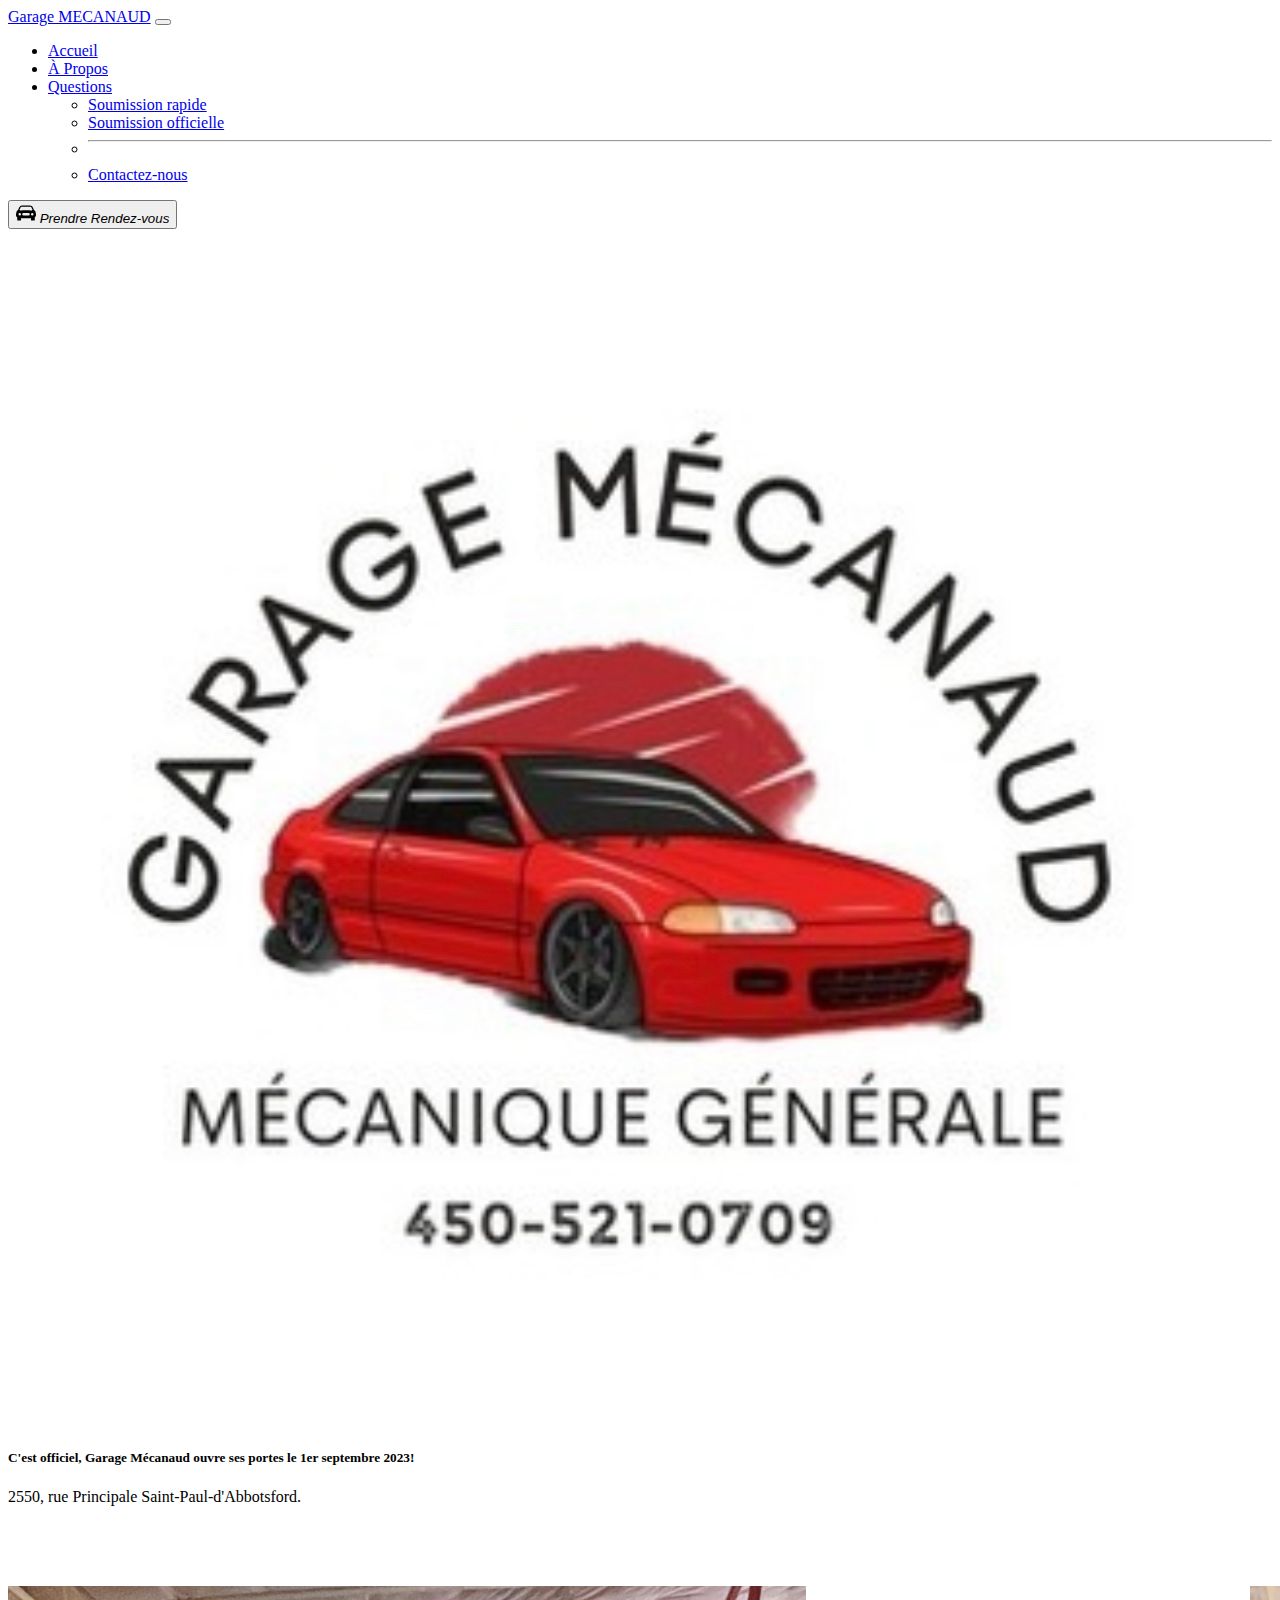
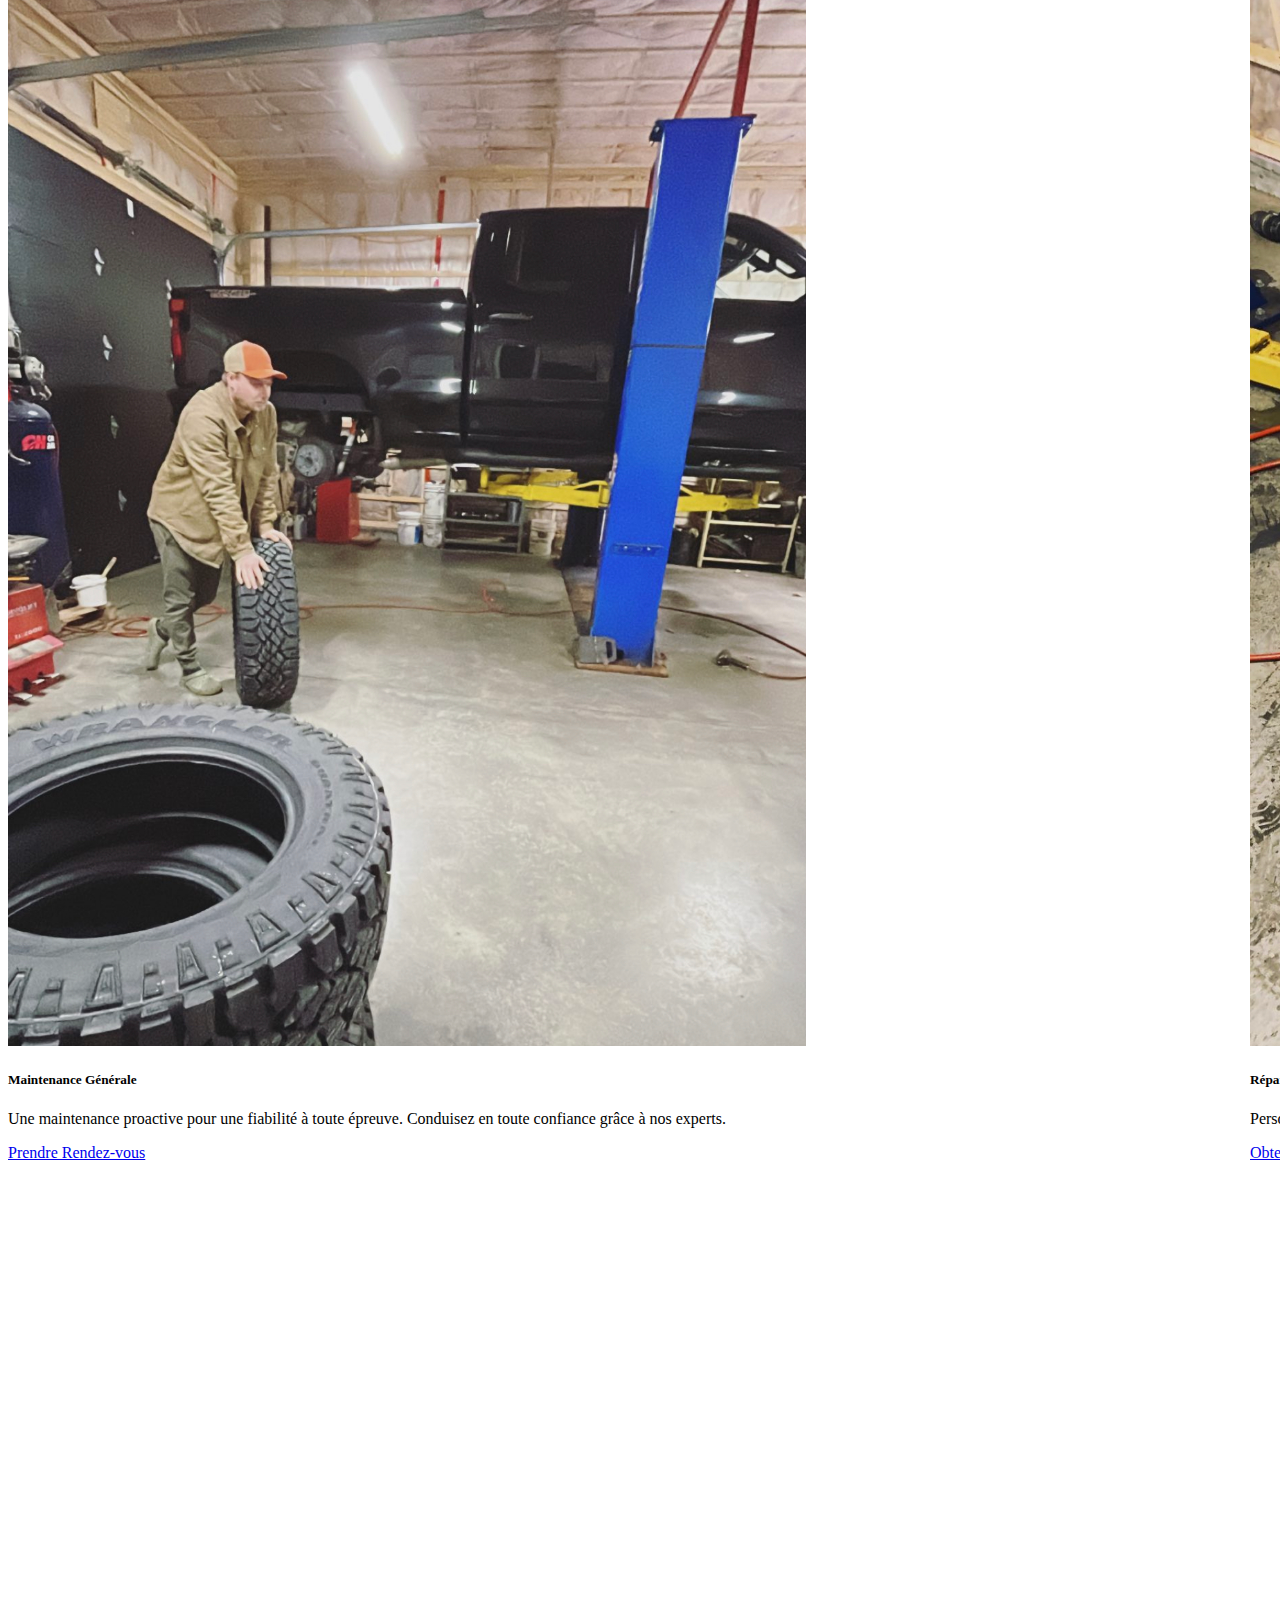
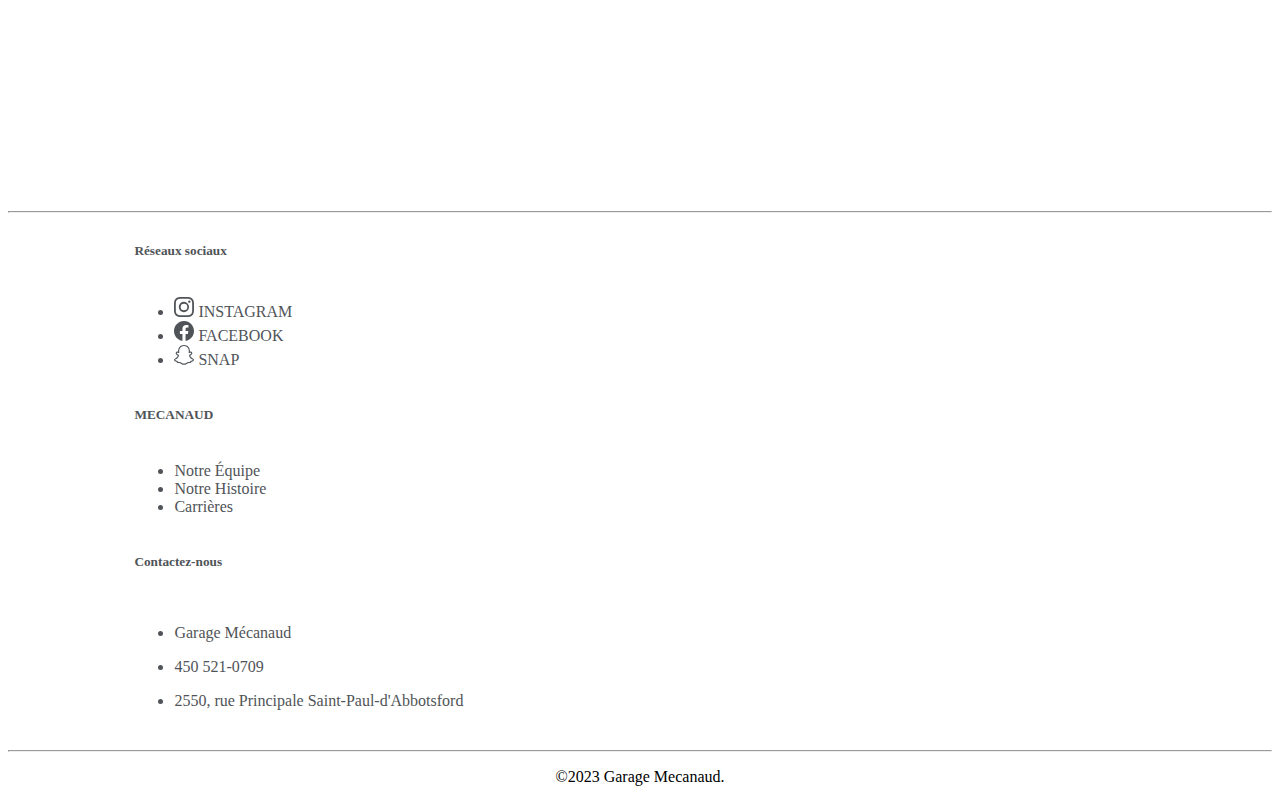
<file: template/index.html>
<!DOCTYPE html>
<html lang="en">
<head>
    <meta charset="UTF-8">
    <meta name="viewport" content="width=device-width, initial-scale=1.0">
    <title>Garage Mecanaud</title>
    <link href="https://cdn.jsdelivr.net/npm/bootstrap@5.3.0/dist/css/bootstrap.min.css" rel="stylesheet" integrity="sha384-9ndCyUaIbzAi2FUVXJi0CjmCapSmO7SnpJef0486qhLnuZ2cdeRhO02iuK6FUUVM" crossorigin="anonymous">
    <link rel="stylesheet" type="text/css" href="../static/stylesheet.css">

</head>
<body>
    <nav class="navbar navbar-expand-lg bg-body-tertiary">
        <div class="container-fluid">
          <a class="navbar-brand" href="#">Garage MECANAUD</a>
          <button class="navbar-toggler" type="button" data-bs-toggle="collapse" data-bs-target="#navbarSupportedContent" aria-controls="navbarSupportedContent" aria-expanded="false" aria-label="Toggle navigation">
            <span class="navbar-toggler-icon"></span>
          </button>
          <div class="collapse navbar-collapse" id="navbarSupportedContent">
            <ul class="navbar-nav me-auto mb-2 mb-lg-0">
              <li class="nav-item">
                <a class="nav-link active" aria-current="page" href="#">Accueil</a>
              </li>
              <li class="nav-item">
                <a class="nav-link" href="#">À Propos</a>
              </li>
              <li class="nav-item dropdown">
                <a class="nav-link dropdown-toggle" href="#" role="button" data-bs-toggle="dropdown" aria-expanded="false">
                    Questions
                </a>
                <ul class="dropdown-menu">
                  <li><a class="dropdown-item" href="#">Soumission rapide</a></li>
                  <li><a class="dropdown-item" href="#">Soumission officielle</a></li>
                  <li><hr class="dropdown-divider"></li>
                  <li><a class="dropdown-item" href="../template/contactus.html">Contactez-nous</a></li>
                </ul>
              </li>
            </ul>
            <form class="d-flex" role="search">
              <button class="btn btn-warning " type="submit"><i class="bi bi-car-front-fill"><svg xmlns="http://www.w3.org/2000/svg" width="20" height="20" fill="currentColor" class="bi bi-car-front-fill" viewBox="0 0 16 16">
                <path d="M2.52 3.515A2.5 2.5 0 0 1 4.82 2h6.362c1 0 1.904.596 2.298 1.515l.792 1.848c.075.175.21.319.38.404.5.25.855.715.965 1.262l.335 1.679c.033.161.049.325.049.49v.413c0 .814-.39 1.543-1 1.997V13.5a.5.5 0 0 1-.5.5h-2a.5.5 0 0 1-.5-.5v-1.338c-1.292.048-2.745.088-4 .088s-2.708-.04-4-.088V13.5a.5.5 0 0 1-.5.5h-2a.5.5 0 0 1-.5-.5v-1.892c-.61-.454-1-1.183-1-1.997v-.413a2.5 2.5 0 0 1 .049-.49l.335-1.68c.11-.546.465-1.012.964-1.261a.807.807 0 0 0 .381-.404l.792-1.848ZM3 10a1 1 0 1 0 0-2 1 1 0 0 0 0 2Zm10 0a1 1 0 1 0 0-2 1 1 0 0 0 0 2ZM6 8a1 1 0 0 0 0 2h4a1 1 0 1 0 0-2H6ZM2.906 5.189a.51.51 0 0 0 .497.731c.91-.073 3.35-.17 4.597-.17 1.247 0 3.688.097 4.597.17a.51.51 0 0 0 .497-.731l-.956-1.913A.5.5 0 0 0 11.691 3H4.309a.5.5 0 0 0-.447.276L2.906 5.19Z"/>
              </svg> Prendre Rendez-vous</i></button>
            </form>
          </div>
        </div>
      </nav>
      
    </div>
      
      <div class="container" style="padding-bottom: 5%;">
        <div class="row align-items-center">
          <div class="col-md-4">
            <img src="../picture/logo.jpeg" alt="black_truck" style="max-width: 100%; height: auto;">
          </div>
          <div class="col-md-8 d-flex flex-column align-items-center">
            <h5 class="text-center">C'est officiel, Garage Mécanaud ouvre ses portes le 1er septembre 2023!</h5>
            <p class="text-center">2550, rue Principale Saint-Paul-d'Abbotsford.</p>
          </div>
        </div>
      </div>


      <div class="container col-12">
        <div class="card_container d-flex flex-wrap">
          <div class="card d-flex flex-column justify-content-between col-12 col-md-9 col-lg-3">
            <img src="../picture/tire_time.jpeg" class="card-img-top img-thumbnail border rounded" alt="black_truck">
            <div class="card-body d-flex flex-column">
              <h5 class="card-title">Maintenance Générale</h5>
              <p class="card-text flex-grow-1">Une maintenance proactive pour une fiabilité à toute épreuve. Conduisez en toute confiance grâce à nos experts.</p>
              <a href="#" class="btn btn-primary mt-auto">Prendre Rendez-vous</a>
            </div>
          </div>
      
          <div class="card d-flex flex-column justify-content-between col-12 col-md-9 col-lg-3">
            <img src="../picture/moteur.jpeg" class="card-img-top img-thumbnail border rounded" alt="moteur">
            <div class="card-body d-flex flex-column">
              <h5 class="card-title">Réparation</h5>
              <p class="card-text flex-grow-1">Personne n'est à l'abri d'un petit bris! Laissez-nous vous accompagner dans cette épreuve.</p>
              <a href="#" class="btn btn-primary mt-auto">Obtenir une soumission</a>
            </div>
          </div>
      
          <div class="card d-flex flex-column justify-content-between col-12 col-md-9 col-lg-3">
            <img src="../picture/gab_red_car.jpeg" class="card-img-top img-thumbnail border rounded" alt="red_car">
            <div class="card-body d-flex flex-column">
              <h5 class="card-title">Réalisation de projet</h5>
              <p class="card-text flex-grow-1">Nous croyons en votre projet automobile, nous le réalisons avec passion et précision.</p>
              <a href="#" class="btn btn-primary mt-auto">Contactez-nous</a>
            </div>
          </div>
        </div>
      </div>


        <div style="height: 50px;"></div>

        <div class="container link_text_box">
            <hr>
            <div class="row">
                <div class="col link_left_align">
                  <h5>Réseaux sociaux</h5>
                  <ul class="list-unstyled">
                    <li><a href="https://www.instagram.com/garagemecanaud/" class="link_text_box">
                      <svg xmlns="http://www.w3.org/2000/svg" width="20" height="20" fill="currentColor" class="bi bi-instagram" viewBox="0 0 16 16">
                        <path d="M8 0C5.829 0 5.556.01 4.703.048 3.85.088 3.269.222 2.76.42a3.917 3.917 0 0 0-1.417.923A3.927 3.927 0 0 0 .42 2.76C.222 3.268.087 3.85.048 4.7.01 5.555 0 5.827 0 8.001c0 2.172.01 2.444.048 3.297.04.852.174 1.433.372 1.942.205.526.478.972.923 1.417.444.445.89.719 1.416.923.51.198 1.09.333 1.942.372C5.555 15.99 5.827 16 8 16s2.444-.01 3.298-.048c.851-.04 1.434-.174 1.943-.372a3.916 3.916 0 0 0 1.416-.923c.445-.445.718-.891.923-1.417.197-.509.332-1.09.372-1.942C15.99 10.445 16 10.173 16 8s-.01-2.445-.048-3.299c-.04-.851-.175-1.433-.372-1.941a3.926 3.926 0 0 0-.923-1.417A3.911 3.911 0 0 0 13.24.42c-.51-.198-1.092-.333-1.943-.372C10.443.01 10.172 0 7.998 0h.003zm-.717 1.442h.718c2.136 0 2.389.007 3.232.046.78.035 1.204.166 1.486.275.373.145.64.319.92.599.28.28.453.546.598.92.11.281.24.705.275 1.485.039.843.047 1.096.047 3.231s-.008 2.389-.047 3.232c-.035.78-.166 1.203-.275 1.485a2.47 2.47 0 0 1-.599.919c-.28.28-.546.453-.92.598-.28.11-.704.24-1.485.276-.843.038-1.096.047-3.232.047s-2.39-.009-3.233-.047c-.78-.036-1.203-.166-1.485-.276a2.478 2.478 0 0 1-.92-.598 2.48 2.48 0 0 1-.6-.92c-.109-.281-.24-.705-.275-1.485-.038-.843-.046-1.096-.046-3.233 0-2.136.008-2.388.046-3.231.036-.78.166-1.204.276-1.486.145-.373.319-.64.599-.92.28-.28.546-.453.92-.598.282-.11.705-.24 1.485-.276.738-.034 1.024-.044 2.515-.045v.002zm4.988 1.328a.96.96 0 1 0 0 1.92.96.96 0 0 0 0-1.92zm-4.27 1.122a4.109 4.109 0 1 0 0 8.217 4.109 4.109 0 0 0 0-8.217zm0 1.441a2.667 2.667 0 1 1 0 5.334 2.667 2.667 0 0 1 0-5.334z"/>
                      </svg> INSTAGRAM
                    </a></li>
                    <li><a href="#" class="link_text_box"><svg xmlns="http://www.w3.org/2000/svg" width="20" height="20" fill="currentColor" class="bi bi-facebook" viewBox="0 0 16 16">
                      <path d="M16 8.049c0-4.446-3.582-8.05-8-8.05C3.58 0-.002 3.603-.002 8.05c0 4.017 2.926 7.347 6.75 7.951v-5.625h-2.03V8.05H6.75V6.275c0-2.017 1.195-3.131 3.022-3.131.876 0 1.791.157 1.791.157v1.98h-1.009c-.993 0-1.303.621-1.303 1.258v1.51h2.218l-.354 2.326H9.25V16c3.824-.604 6.75-3.934 6.75-7.951z"/>
                    </svg> FACEBOOK</a></li>
                    <li><a href="#" class="link_text_box"><svg xmlns="http://www.w3.org/2000/svg" width="20" height="20" fill="currentColor" class="bi bi-snapchat" viewBox="0 0 16 16">
                      <path d="M15.943 11.526c-.111-.303-.323-.465-.564-.599a1.416 1.416 0 0 0-.123-.064l-.219-.111c-.752-.399-1.339-.902-1.746-1.498a3.387 3.387 0 0 1-.3-.531c-.034-.1-.032-.156-.008-.207a.338.338 0 0 1 .097-.1c.129-.086.262-.173.352-.231.162-.104.289-.187.371-.245.309-.216.525-.446.66-.702a1.397 1.397 0 0 0 .069-1.16c-.205-.538-.713-.872-1.329-.872a1.829 1.829 0 0 0-.487.065c.006-.368-.002-.757-.035-1.139-.116-1.344-.587-2.048-1.077-2.61a4.294 4.294 0 0 0-1.095-.881C9.764.216 8.92 0 7.999 0c-.92 0-1.76.216-2.505.641-.412.232-.782.53-1.097.883-.49.562-.96 1.267-1.077 2.61-.033.382-.04.772-.036 1.138a1.83 1.83 0 0 0-.487-.065c-.615 0-1.124.335-1.328.873a1.398 1.398 0 0 0 .067 1.161c.136.256.352.486.66.701.082.058.21.14.371.246l.339.221a.38.38 0 0 1 .109.11c.026.053.027.11-.012.217a3.363 3.363 0 0 1-.295.52c-.398.583-.968 1.077-1.696 1.472-.385.204-.786.34-.955.8-.128.348-.044.743.28 1.075.119.125.257.23.409.31a4.43 4.43 0 0 0 1 .4.66.66 0 0 1 .202.09c.118.104.102.26.259.488.079.118.18.22.296.3.33.229.701.243 1.095.258.355.014.758.03 1.217.18.19.064.389.186.618.328.55.338 1.305.802 2.566.802 1.262 0 2.02-.466 2.576-.806.227-.14.424-.26.609-.321.46-.152.863-.168 1.218-.181.393-.015.764-.03 1.095-.258a1.14 1.14 0 0 0 .336-.368c.114-.192.11-.327.217-.42a.625.625 0 0 1 .19-.087 4.446 4.446 0 0 0 1.014-.404c.16-.087.306-.2.429-.336l.004-.005c.304-.325.38-.709.256-1.047Zm-1.121.602c-.684.378-1.139.337-1.493.565-.3.193-.122.61-.34.76-.269.186-1.061-.012-2.085.326-.845.279-1.384 1.082-2.903 1.082-1.519 0-2.045-.801-2.904-1.084-1.022-.338-1.816-.14-2.084-.325-.218-.15-.041-.568-.341-.761-.354-.228-.809-.187-1.492-.563-.436-.24-.189-.39-.044-.46 2.478-1.199 2.873-3.05 2.89-3.188.022-.166.045-.297-.138-.466-.177-.164-.962-.65-1.18-.802-.36-.252-.52-.503-.402-.812.082-.214.281-.295.49-.295a.93.93 0 0 1 .197.022c.396.086.78.285 1.002.338.027.007.054.01.082.011.118 0 .16-.06.152-.195-.026-.433-.087-1.277-.019-2.066.094-1.084.444-1.622.859-2.097.2-.229 1.137-1.22 2.93-1.22 1.792 0 2.732.987 2.931 1.215.416.475.766 1.013.859 2.098.068.788.009 1.632-.019 2.065-.01.142.034.195.152.195a.35.35 0 0 0 .082-.01c.222-.054.607-.253 1.002-.338a.912.912 0 0 1 .197-.023c.21 0 .409.082.49.295.117.309-.04.56-.401.812-.218.152-1.003.638-1.18.802-.184.169-.16.3-.139.466.018.14.413 1.991 2.89 3.189.147.073.394.222-.041.464Z"/>
                    </svg> SNAP</a></li>
                  </ul>
                </div>
                <div class="col link_left_align">
                  <h5>MECANAUD</h5>
                  <ul class="list-unstyled">
                    <li><a href="#" class="link_text_box">Notre Équipe</a></li>
                    <li><a href="#" class="link_text_box">Notre Histoire</a></li>
                    <li><a href="#" class="link_text_box">Carrières</a></li>
                  </ul>
                </div>
                <div class="col link_left_align">
                  <h5>Contactez-nous</h5>
                  <ul class="list-unstyled">
                    <li><p class="link_text_box">Garage Mécanaud</p></li>
                    <li><p class="link_text_box">450 521-0709</p></li>
                    <li><p class="link_text_box">2550, rue Principale Saint-Paul-d'Abbotsford</p></li>
                  </ul>
                </div>
              </div>
            <hr>
        </div>

        <footer class="footer">
          <div class="container">
              <p class="text-center">&copy;2023 Garage Mecanaud.</p> 
        </footer>

    <script src="https://cdn.jsdelivr.net/npm/bootstrap@5.3.0/dist/js/bootstrap.bundle.min.js" integrity="sha384-geWF76RCwLtnZ8qwWowPQNguL3RmwHVBC9FhGdlKrxdiJJigb/j/68SIy3Te4Bkz" crossorigin="anonymous"></script>
</body>
</html>
</file>
<file: static/stylesheet.css>
:root{
    --black: #000000;
    --dark_red: #3D0000;
    --blood_red: #950101;
    --really_red: #FF0000;
    --text_beige: #EEEBDD;
    --text_grey: #505458;

}

.card_container{
    display: flex;
    flex-direction: row;
    justify-content: space-around;
}

.top_video{
    background-color: aqua;
    width: auto;
    height: 150px;
    margin: 10%;
}

.bottom-text{
    display: flex;
    flex-direction: row;
    justify-content: space-between;
    text-decoration: none;
    color: var(--text_grey);
}

.link_text_box{
    text-decoration: none;
    color: var(--text_grey);
}

.footer{
    text-align: center;
    justify-content: space-between;
}


.link_left_align{
    display: flex;
    flex-direction: column;
    justify-content: left;
    padding-left: 10%;
}

.carousel-item img {
    max-width: 50%;
    height: auto;
    margin: 0 auto;
}

.carousel-control-prev-icon,
.carousel-control-next-icon {
    filter: invert(100%);
}

.card-img-top {
object-fit: cover;
height: 60%;
}
</file>
